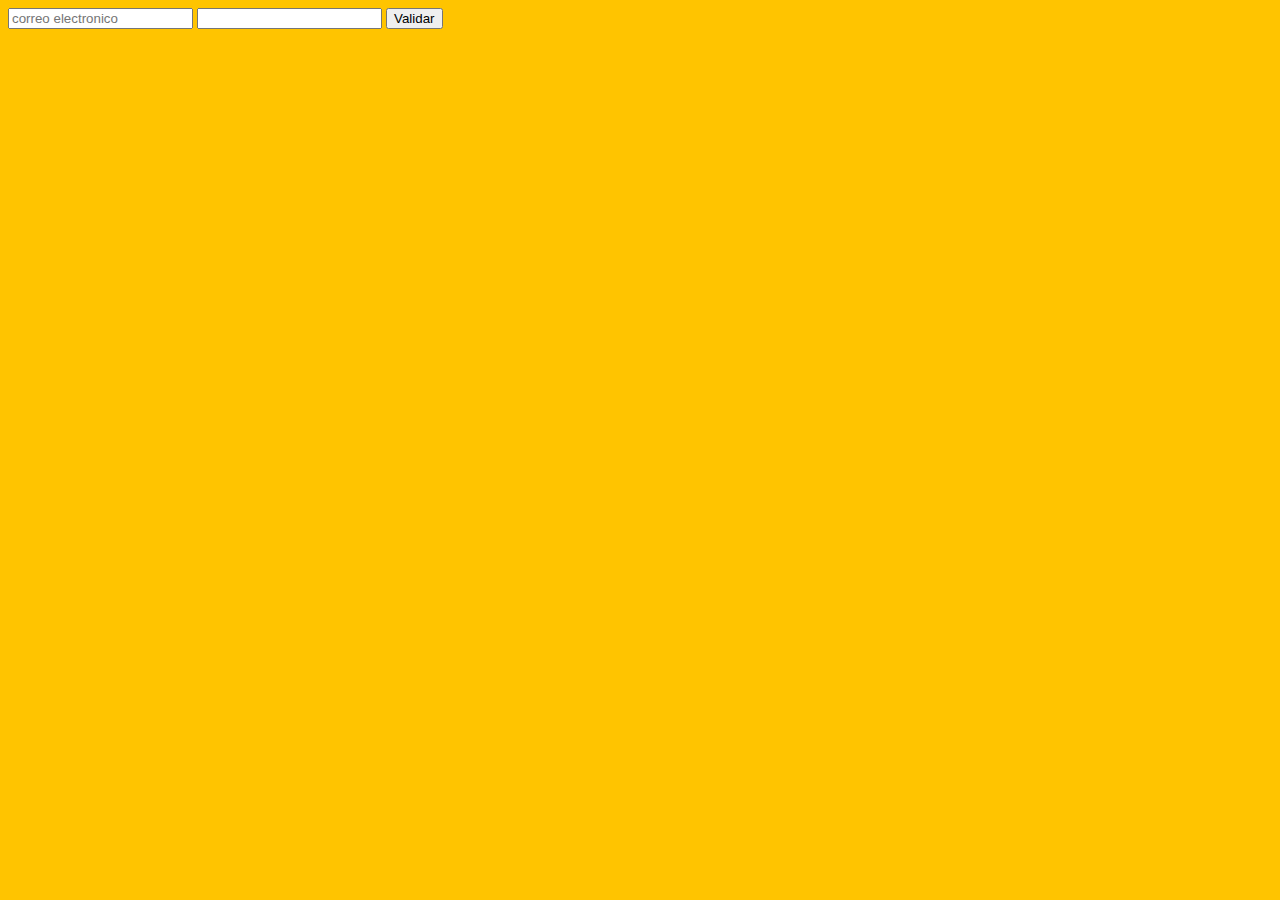
<file: index.html>
<!DOCTYPE html>
<html lang="en">

<head>
    <meta charset="UTF-8">
    <meta name="viewport" content="width=device-width, initial-scale=1.0">
    <meta http-equiv="X-UA-Compatible" content="ie=edge">
    <link rel="stylesheet" href="ccs/estilo.css">
    <title>Document</title>
    <script>
        function validar() {
            var email = document.getElementById("email").value;
            var pwd = document.getElementById("micontrasenya").value;
            if (email == "x@gmail.com" && pwd == "mortadela") {
                window.location.href = "cv.html";
            } else {
                alert("IMPOSTOR");
            }
        }
    </script>
</head>

<body

    <div id="cuadroprincipal"

        <form action="" method="">
            <input type="monica" name="" id="email" placeholder="correo electronico">
            <input type="monica" name="" id="micontrasenya">
            <input type="button" value="Validar" onclick="validar()">
        </form>
    </div>
</body>

</html>
</file>
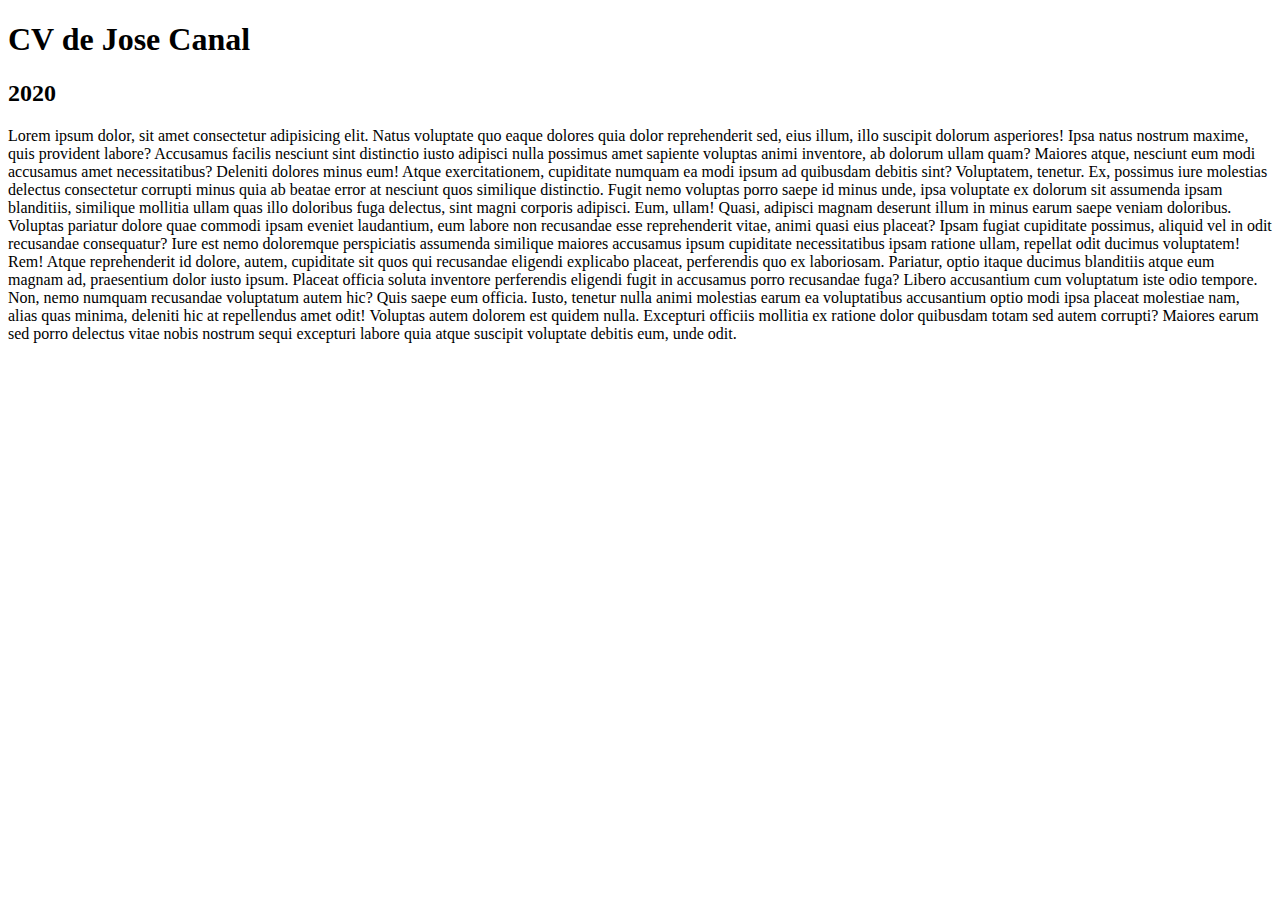
<file: cv.html>
<!DOCTYPE html>
<html lang="en">
<head>
    <meta charset="UTF-8">
    <meta name="viewport" content="width=device-width, initial-scale=1.0">
    <meta http-equiv="X-UA-Compatible" content="ie=edge">
    <title>CV de Jose Luis Canal Sanz</title>
</head>
<body>
   <div>
       <h1>CV de Jose Canal</h1>
       <h2>2020</h2>   
   </div>
   <div>
       <p>
           Lorem ipsum dolor, sit amet consectetur adipisicing elit. Natus voluptate quo eaque dolores quia dolor reprehenderit sed, eius illum, illo suscipit dolorum asperiores! Ipsa natus nostrum maxime, quis provident labore?
           Accusamus facilis nesciunt sint distinctio iusto adipisci nulla possimus amet sapiente voluptas animi inventore, ab dolorum ullam quam? Maiores atque, nesciunt eum modi accusamus amet necessitatibus? Deleniti dolores minus eum!
           Atque exercitationem, cupiditate numquam ea modi ipsum ad quibusdam debitis sint? Voluptatem, tenetur. Ex, possimus iure molestias delectus consectetur corrupti minus quia ab beatae error at nesciunt quos similique distinctio.
           Fugit nemo voluptas porro saepe id minus unde, ipsa voluptate ex dolorum sit assumenda ipsam blanditiis, similique mollitia ullam quas illo doloribus fuga delectus, sint magni corporis adipisci. Eum, ullam!
           Quasi, adipisci magnam deserunt illum in minus earum saepe veniam doloribus. Voluptas pariatur dolore quae commodi ipsam eveniet laudantium, eum labore non recusandae esse reprehenderit vitae, animi quasi eius placeat?
           Ipsam fugiat cupiditate possimus, aliquid vel in odit recusandae consequatur? Iure est nemo doloremque perspiciatis assumenda similique maiores accusamus ipsum cupiditate necessitatibus ipsam ratione ullam, repellat odit ducimus voluptatem! Rem!
           Atque reprehenderit id dolore, autem, cupiditate sit quos qui recusandae eligendi explicabo placeat, perferendis quo ex laboriosam. Pariatur, optio itaque ducimus blanditiis atque eum magnam ad, praesentium dolor iusto ipsum.
           Placeat officia soluta inventore perferendis eligendi fugit in accusamus porro recusandae fuga? Libero accusantium cum voluptatum iste odio tempore. Non, nemo numquam recusandae voluptatum autem hic? Quis saepe eum officia.
           Iusto, tenetur nulla animi molestias earum ea voluptatibus accusantium optio modi ipsa placeat molestiae nam, alias quas minima, deleniti hic at repellendus amet odit! Voluptas autem dolorem est quidem nulla.
           Excepturi officiis mollitia ex ratione dolor quibusdam totam sed autem corrupti? Maiores earum sed porro delectus vitae nobis nostrum sequi excepturi labore quia atque suscipit voluptate debitis eum, unde odit.
       </p>
   </div>
     
</body>
</html>
</file>
<file: ccs/estilo.css>
/*

*/
@import url('https://fonts.googleapis.com/css?family=Roboto&display=swap');t url('https://fonts.googleapis.com/css?family=Bangers&display=swap');

*{
    margin: 0px;
    font-family: 'Roboto', sans-serif;

div {
    background-color: gray;
}

h1{
    color: rgb(32, 57, 94);
}

#cuadroPrincipal {}


}

.campo{
    color: lawngreen;


}
body{
    background-color: rgb(255, 196, 0)
    ;
</file>
